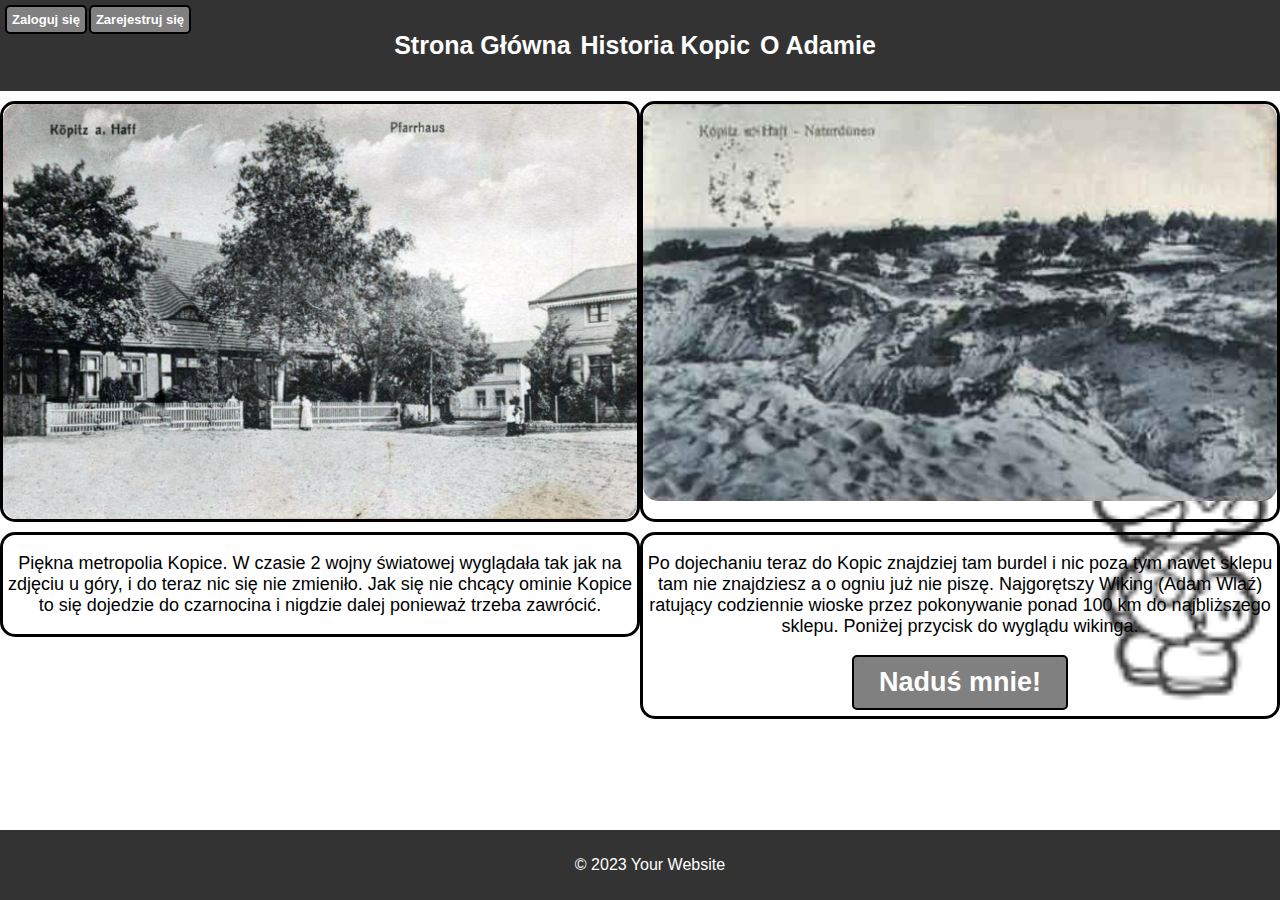
<file: index.html>
<!DOCTYPE html>
<html lang="pl">
<head>
    <meta charset="UTF-8">
    <meta name="viewport" content="width=device-width, initial-scale=1.0">
    <title>Na Wojciechowskiego</title>
</head>

<link rel = "stylesheet" href = "STRONA/ccsindex.css">

<body>
<div class="cos3">
  <a href="STRONA/zaloguj.html" class="zarejestruj">Zaloguj się</a>
  <a href="STRONA/zarejestuj.html" class="zaloguj">Zarejestruj się</a>
</div>

<div class="container">
  <div class="sidebar">
    <div class="logo">
      </div>
        <ul>
          <li><a href="#">Strona Główna</a></li>
          <li><a href="STRONA/Historia Kopic.html">Historia Kopic</a></li>
          <li><a href="STRONA/O adamie.html">O Adamie</a></li>
        </ul>
      </div>     

</body>

<div class="cos1">
    <div class="obrazek1">
        <img src="STRONA/kopitz.jpg" title="Kopitz" width="700" height="450">
</div>

  <div class="obrazek2">
          <img src="STRONA/Kopice.jpg" title="Kopitz" width="700" height="550">
    </div>

</div> 

<div class="cos2">
    <div class="tekst1">
        <p>Piękna metropolia Kopice. W czasie 2 wojny światowej wyglądała tak jak na zdjęciu u góry, i do teraz nic się nie zmieniło. Jak się nie chcący ominie Kopice to się dojedzie do czarnocina i nigdzie dalej ponieważ trzeba zawrócić.</p>
    </div>

    <div class="tekst2">
        <p>Po dojechaniu teraz do Kopic znajdziej tam burdel i nic poza tym nawet sklepu tam nie znajdziesz a o ogniu już nie piszę. Najgorętszy Wiking (Adam Wlaź) ratujący codziennie wioske przez pokonywanie ponad 100 km do najbliższego sklepu. Poniżej przycisk do wyglądu wikinga.</p>
     <a href="STRONA/rower.html" class="przycisk2">Naduś mnie!</a>
    </div>
   
  </div>

<footer>
  <p>&copy; 2023 Your Website</p>
</footer>

</html>
</file>
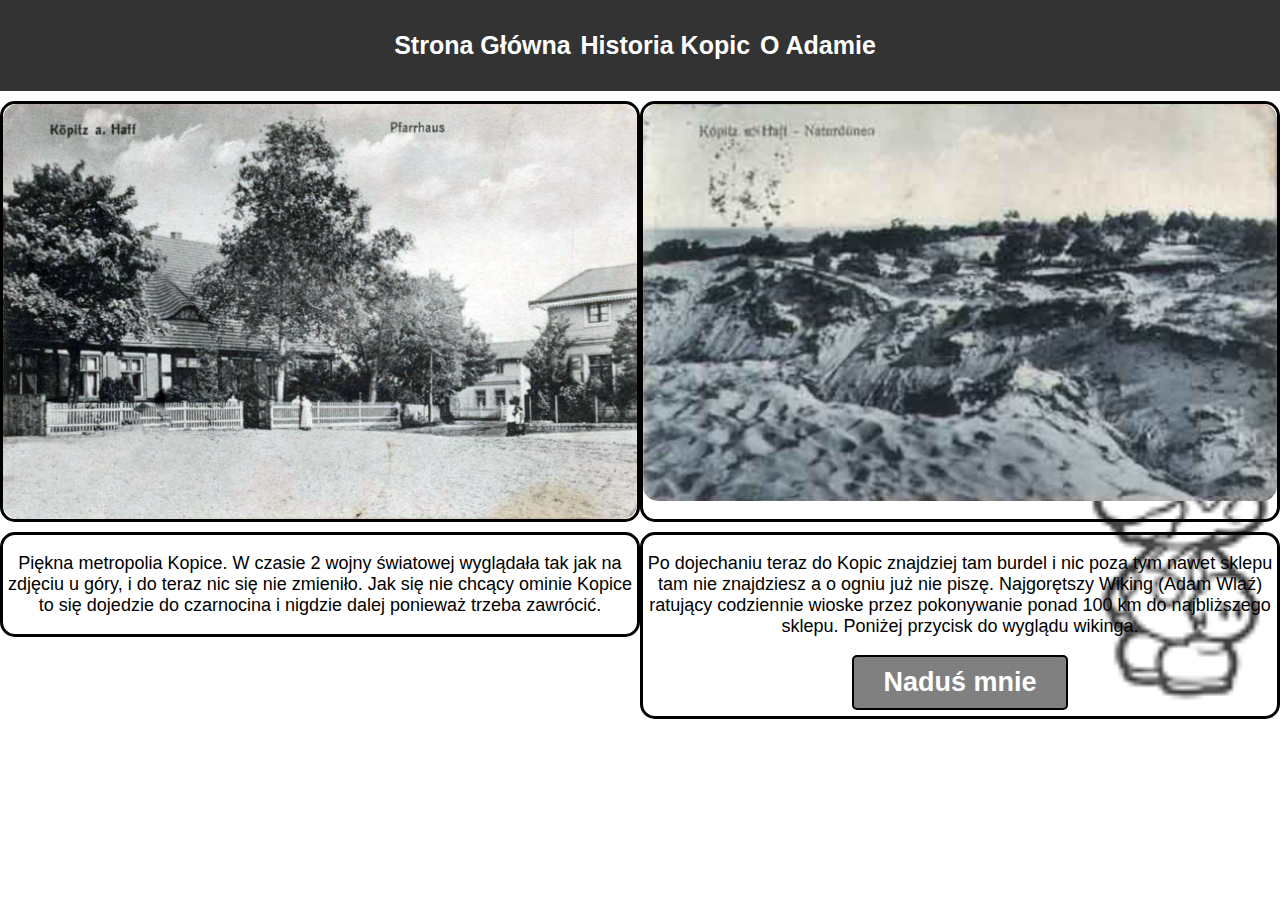
<file: STRONA/index.html>
<!DOCTYPE html>
<html lang="pl">
<head>
    <meta charset="UTF-8">
    <meta name="viewport" content="width=device-width, initial-scale=1.0">
    <title>Na Wojciechowskiego</title>
</head>

<link rel = "stylesheet" type = "text/css" href = "ccsindex.css">

<body>
      <div class="container">
        <div class="sidebar">
          <div class="logo">
          </div>
          <ul>
            <li><a href="#">Strona Główna</a></li>
            <li><a href="Historia Kopic.html">Historia Kopic</a></li>
            <li><a href="O adamie.html">O Adamie</a></li>
          </ul>
        </div>

</body>
<div class="cos1">
    <div class="obrazek1">
        <img src="kopitz.jpg" title="Kopitz" width="700" height="450">
</div>

  <div class="obrazek2">
          <img src="Kopice.jpg" title="Kopitz" width="700" height="450">
    </div>

  
</div> 


<div class="cos2">
    <div class="tekst1">
        <p>Piękna metropolia Kopice. W czasie 2 wojny światowej wyglądała tak jak na zdjęciu u góry, i do teraz nic się nie zmieniło. Jak się nie chcący ominie Kopice to się dojedzie do czarnocina i nigdzie dalej ponieważ trzeba zawrócić.</p>
    </div>

    <div class="tekst2">
        <p>Po dojechaniu teraz do Kopic znajdziej tam burdel i nic poza tym nawet sklepu tam nie znajdziesz a o ogniu już nie piszę. Najgorętszy Wiking (Adam Wlaź) ratujący codziennie wioske przez pokonywanie ponad 100 km do najbliższego sklepu. Poniżej przycisk do wyglądu wikinga.</p>
     <a href="rower.html" class="przycisk2">Naduś mnie</a>
    </div>
   

  </div>

</html>
</file>
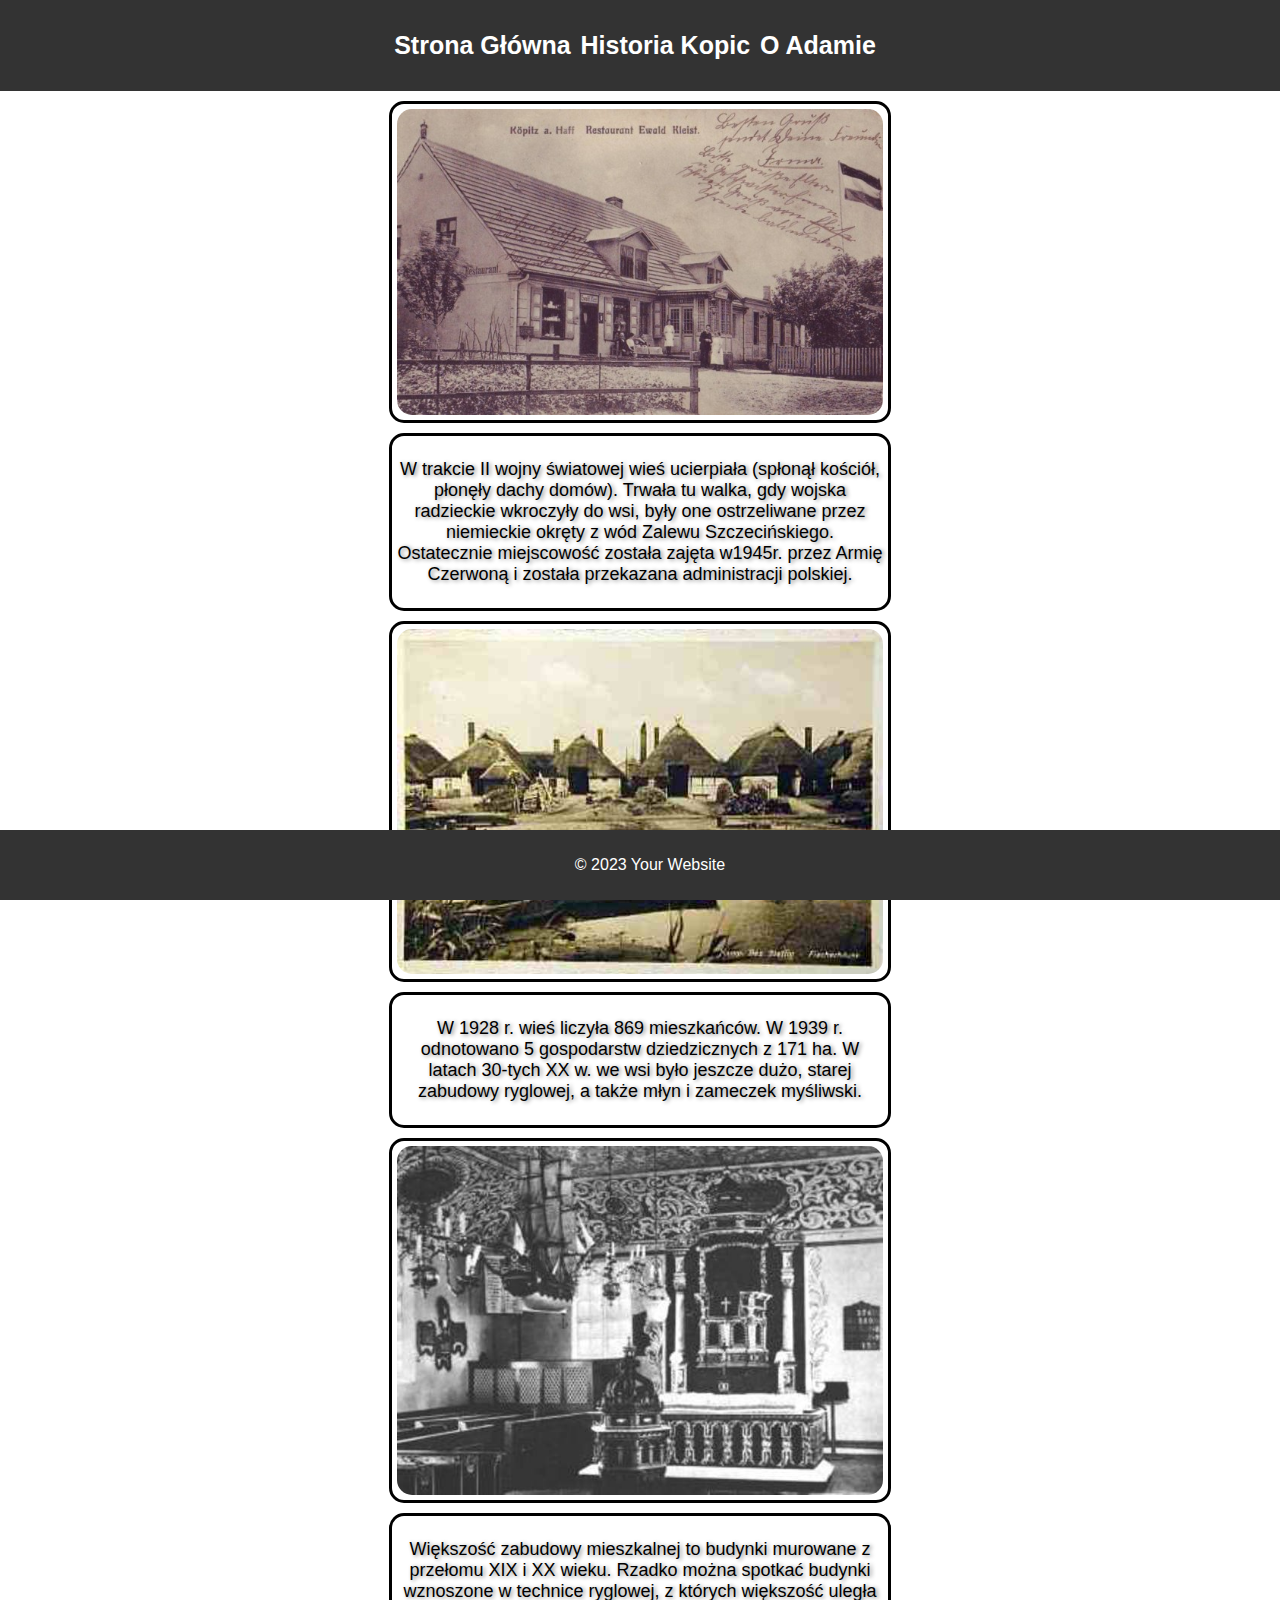
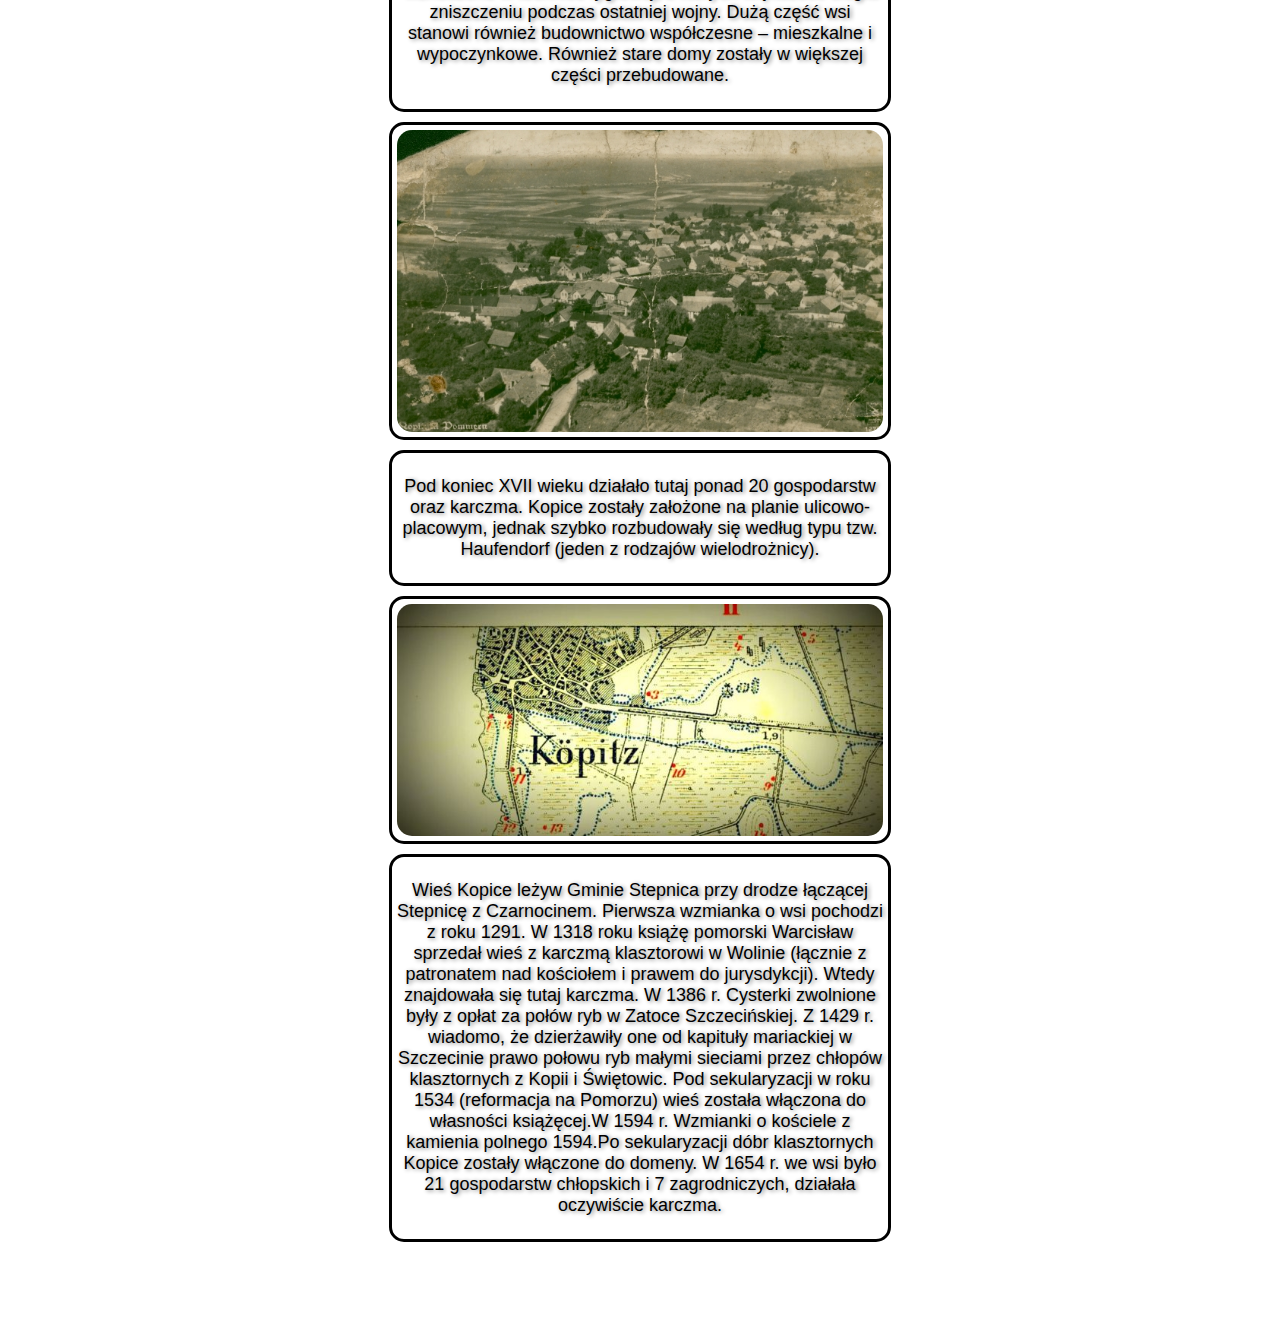
<file: STRONA/Historia Kopic.html>
<!DOCTYPE html>
<html lang="en">
<head>
    <meta charset="UTF-8">
    <meta name="viewport" content="width=device-width, initial-scale=1.0">
    <title>kopitz</title>
</head>
<link rel = "stylesheet" href = "csskopice.css">
<body>
    
    <div class="container">
        <div class="sidebar">
          <div class="logo">
          </div>
          <ul>
            <li><a href="../index.html">Strona Główna</a></li>
            <li><a href="#">Historia Kopic</a></li>
            <li><a href="O adamie.html">O Adamie</a></li>

          </ul>
        </div>
      
</body>

  <div class="cos1">
    <div class="obraz1">
      <img src="Kopice5.jpg" title="Kopice" width="700" height="450">
    </div>

    <div class="tekst1">
      <p>W trakcie II wojny światowej wieś ucierpiała (spłonął kościół, płonęły dachy domów). Trwała tu walka, gdy wojska radzieckie wkroczyły do wsi, były one ostrzeliwane przez niemieckie okręty z wód Zalewu Szczecińskiego. Ostatecznie miejscowość została zajęta w1945r. przez Armię Czerwoną i została przekazana administracji polskiej.</p>
    </div>
  </div>

  <div class="cos2">
    <div class="obraz2">
      <img src="Kopice45.jpg" title="Kopice" width="700" height="450">
    </div>

    <div class="tekst2">
      <p>W 1928 r. wieś liczyła 869 mieszkańców. W 1939 r. odnotowano 5 gospodarstw dziedzicznych z 171 ha. W latach 30-tych XX w. we wsi było jeszcze dużo, starej zabudowy ryglowej, a także młyn i zameczek myśliwski.</p>
    </div>
  </div>

  <div class="cos3">
    <div class="obraz3">
      <img src="Wntrze kocioa w Kopicach.jpg" title="Kopice" width="700" height="450">
    </div>
    
    <div class="tekst3">
      <p>Większość zabudowy mieszkalnej to budynki murowane z przełomu XIX i XX wieku. Rzadko można spotkać budynki wznoszone w technice ryglowej, z których większość uległa zniszczeniu podczas ostatniej wojny. Dużą część wsi stanowi również budownictwo współczesne – mieszkalne i wypoczynkowe. Również stare domy zostały w większej części przebudowane.</p>    
    </div>
  </div>

  <div class="cos4">
    <div class="obraz4">
      <img src="KOPICE 5.jpg" title="Kopice" width="700" height="450">
    </div>

  <div class="tekst4">
      <p>Pod koniec XVII wieku działało tutaj ponad 20 gospodarstw oraz karczma. Kopice zostały założone na planie ulicowo-placowym, jednak szybko rozbudowały się według typu tzw. Haufendorf (jeden z rodzajów wielodrożnicy).</p>
    </div>
  </div>

  <div class="cos5">
    <div class="obraz5">
      <img src="kopitsz.jpg" title="Kopice" width="700" height="450">
    </div>

  <div class="tekst5">
      <p>Wieś  Kopice leżyw Gminie Stepnica przy drodze łączącej Stepnicę  z Czarnocinem. Pierwsza wzmianka o wsi pochodzi z roku 1291. W 1318 roku książę pomorski Warcisław sprzedał wieś z karczmą klasztorowi w Wolinie (łącznie z patronatem nad kościołem i prawem do jurysdykcji). Wtedy znajdowała się tutaj karczma. W 1386 r. Cysterki zwolnione były z opłat za połów ryb w Zatoce Szczecińskiej. Z 1429 r. wiadomo, że dzierżawiły one od kapituły mariackiej w Szczecinie prawo połowu ryb małymi sieciami przez chłopów klasztornych z Kopii i Świętowic. Pod sekularyzacji w roku 1534 (reformacja na Pomorzu) wieś została włączona do własności książęcej.W 1594 r. Wzmianki o  kościele z kamienia polnego 1594.Po sekularyzacji dóbr klasztornych Kopice zostały włączone do domeny. W 1654 r. we wsi było 21 gospodarstw chłopskich i 7 zagrodniczych, działała oczywiście karczma.</p>
    </div>
  </div>

  <footer>
    <p>&copy; 2023 Your Website</p>
  </footer>

</html>
</file>
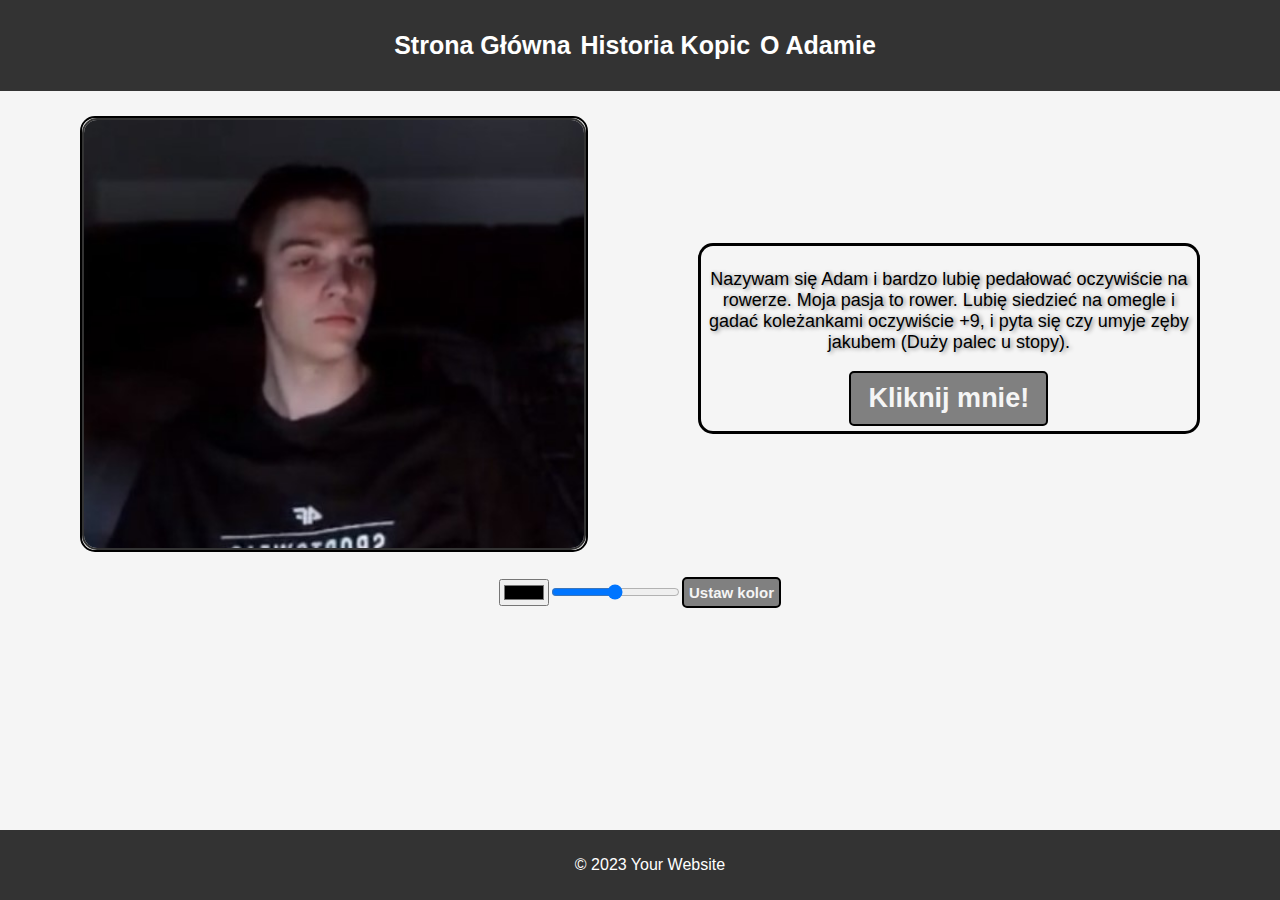
<file: STRONA/O adamie.html>
<!DOCTYPE html>
<html lang="en">
<head>
    <meta charset="UTF-8">
    <meta name="viewport" content="width=device-width, initial-scale=1.0">
    <title>O mnie</title></title>
</head>

<link rel = "stylesheet" href = "cssadam.css">
<body>
    
    <div class="container">
        <div class="sidebar">
          <div class="logo">
          </div>
          <ul>
            <li><a href="../index.html">Strona Główna</a></li>
            <li><a href="Historia Kopic.html">Historia Kopic</a></li>
            <li><a href="#">O Adamie</a></li>
          </ul>
        </div>



</body>

<div class="cos1">
  <div class="obraz1">
    <img src="pedał1.jpg" title="Adam" width="500" height="475">
  </div>

    <div class="tekst1">
      <p>Nazywam się Adam i bardzo lubię pedałować oczywiście na rowerze. Moja pasja to rower. Lubię siedzieć na omegle i gadać koleżankami oczywiście +9, i pyta się czy umyje zęby jakubem (Duży palec u stopy). </p>
    <div class="cos2">
      <a href="pomoc.html" class="przycisk2">Kliknij mnie!</a>
    </div>
  </div>
</div>


<form>
  <input type="color" id="kolor">
  <input type="range" id="rozmiar" min="1" max="35" onchange="podajrozmiar()">
  <span id="rangerozmiar"></span>
  <input type="button" class="button" onclick="zmienkolor()" value="Ustaw kolor">
  
</form>
  
<script>

  function zmienkolor(){
    let kolor=document.querySelector("#kolor").value;
    document.querySelector("body").style.backgroundColor=kolor;
    let rozmiar=document.querySelector("#rozmiar").value;
    document.querySelector("p").style.fontSize = rozmiar +"px";
  }

  function podajrozmiar(){
    let rozmiar=document.querySelector("#rozmiar").value;
    document.querySelector("#rangerozmiar").textContent=rozmiar;
  }

</script>


<footer>
  <p>&copy; 2023 Your Website</p>
</footer>

</html>
</file>
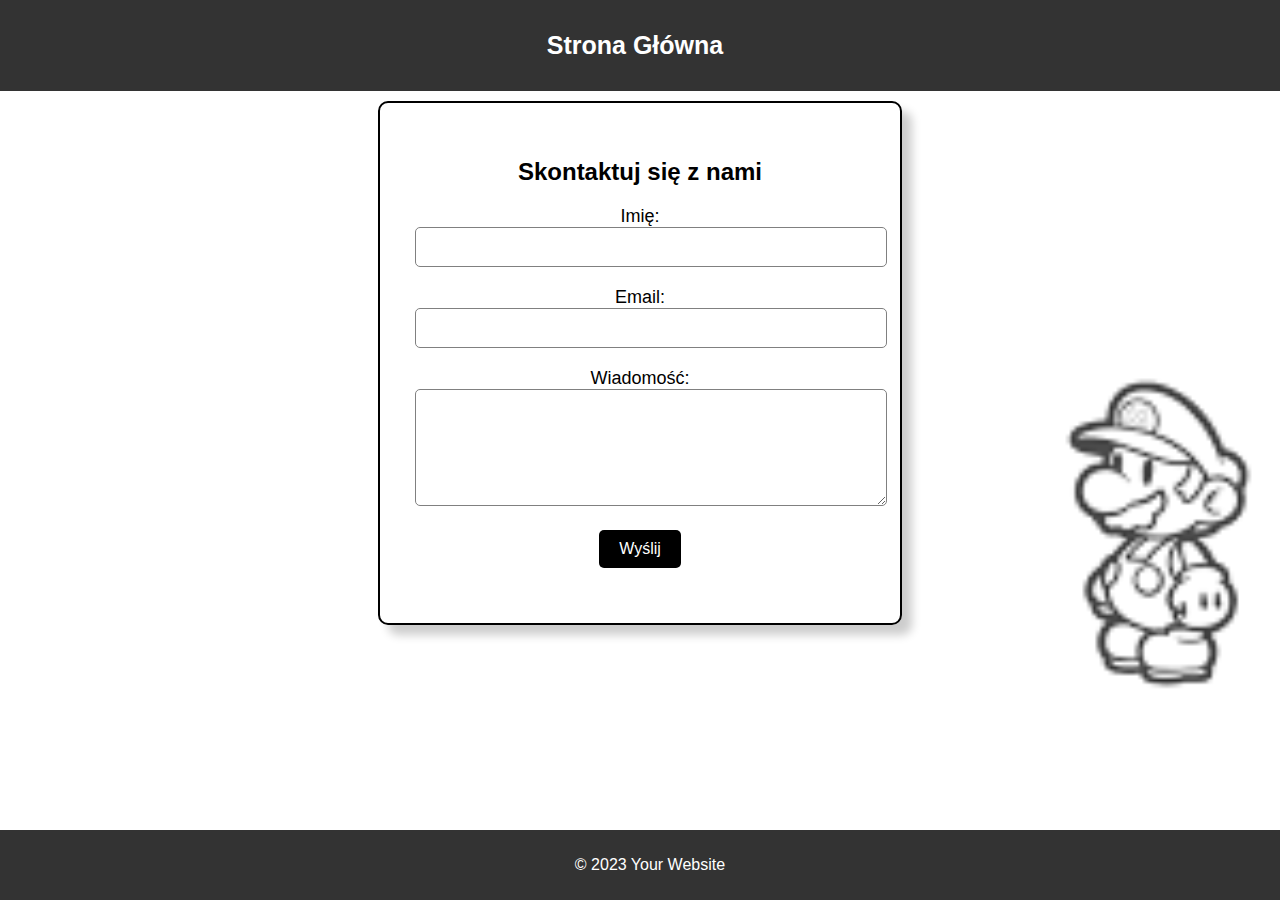
<file: STRONA/pomoc.html>
<!DOCTYPE html>
<html lang="en">
<head>
    <meta charset="UTF-8">
    <meta name="viewport" content="width=device-width, initial-scale=1.0">
    <title>Pomoc</title>
</head>

    <link rel = "stylesheet" href = "pomoc.css">

<body>



</body>

<div class="container">
        <div class="sidebar">
            <div class="logo">
          </div>
          <ul>
            <li><a href="../index.html">Strona Główna</a></li>
          </ul>
        </div>


<div class="form-container">
    <h2>Skontaktuj się z nami</h2>
    <form>
      <div class="form-group">
        <label for="name">Imię:</label>
        <input type="text" id="name" name="name" required>
      </div>

      <div class="form-group">
        <label for="email">Email:</label>
        <input type="email" id="email" name="email" required>
      </div>

      <div class="form-group">
        <label for="message">Wiadomość:</label>
        <textarea id="message" name="message" rows="5" required></textarea>
      </div>

      <div class="form-group">
        <button type="submit">Wyślij</button>
      </div>
    </form>
  </div>
</div>

<footer>
  <p>&copy; 2023 Your Website</p>
</footer>

</html>
</file>
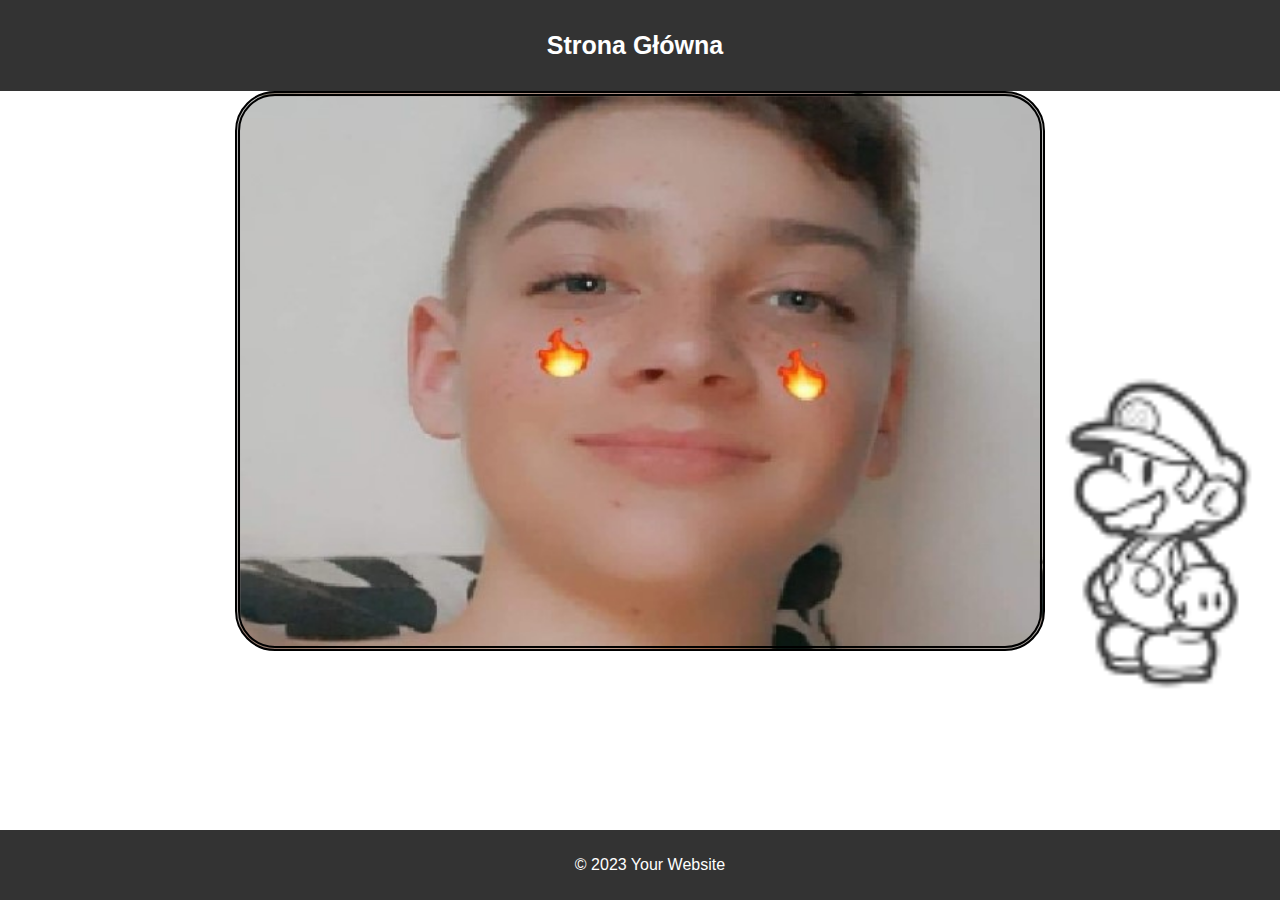
<file: STRONA/rower.html>
<!DOCTYPE html>
<html lang="en">
<head>
    <meta charset="UTF-8">
    <meta name="viewport" content="width=device-width, initial-scale=1.0">
    <title>Adam Pedał</title>
</head>

<link rel = "stylesheet" href = "rowercss.css">

<body>
    
    <div class="container">
        <div class="sidebar">
            <div class="logo">
          </div>
          <ul>
            <li><a href="../index.html">Strona Główna</a></li>
          </ul>
        </div>


      <footer>
          <p>&copy; 2023 Your Website</p>
      </footer>

</body>


  <script>

    function zmien1(){
      const element = document.getElementById("DIV");
      element.classList.remove("pierwsza");
      element.classList.add("druga");
    }

    function zmien2(){
      const element = document.getElementById("DIV");
      element.classList.remove("druga");
      element.classList.add("pierwsza");
    }
    
    
    </script>

<div id="DIV" class="pierwsza" onmouseover="zmien1()" onmouseout="zmien2()">



</html>
</file>
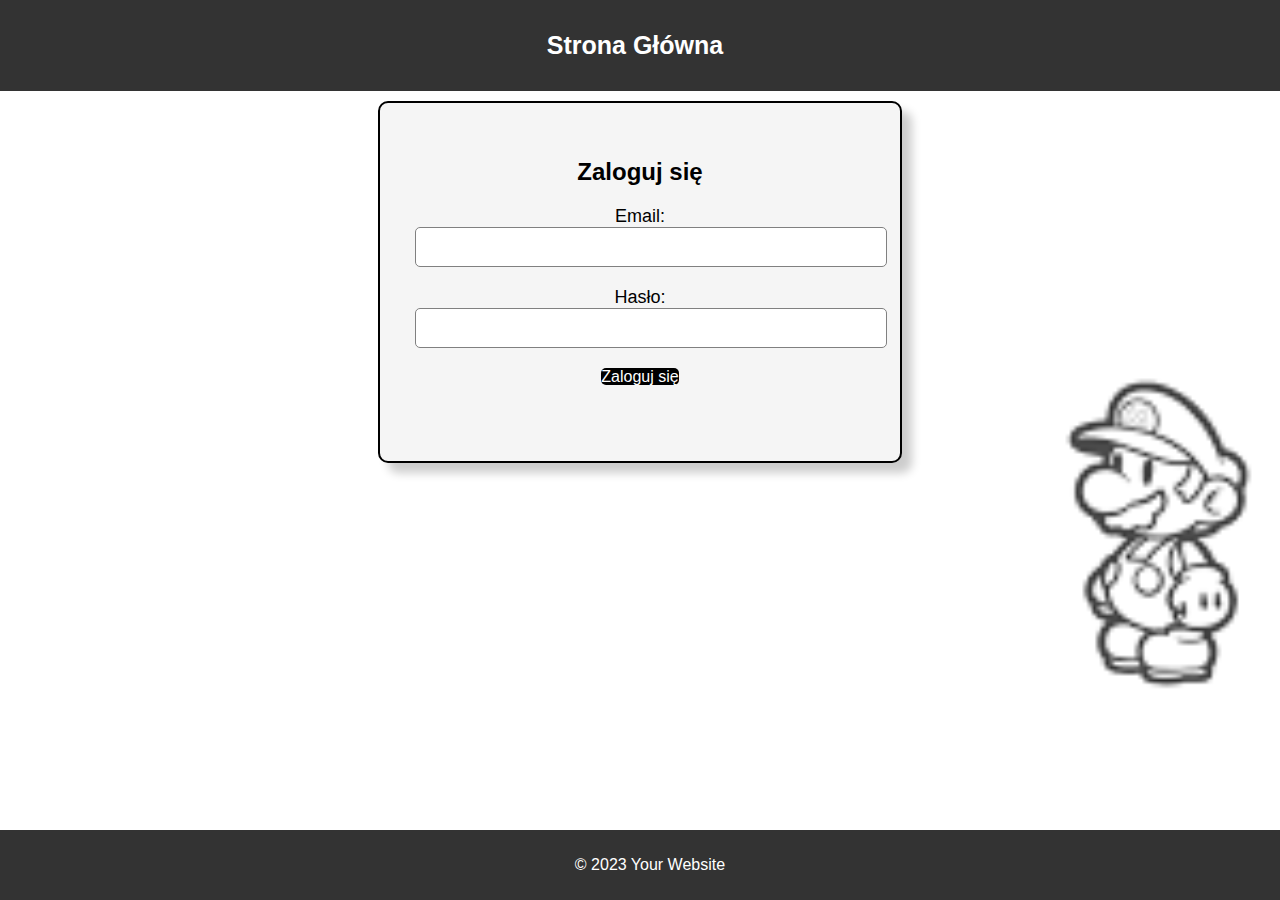
<file: STRONA/zaloguj.html>
<!DOCTYPE html>
<html lang="en">
<head>
    <meta charset="UTF-8">
    <meta name="viewport" content="width=device-width, initial-scale=1.0">
    <title>Zaloguj się</title>
</head>

    <link rel="stylesheet" href="zalogujcss.css">

<body>
    
    <div class="container">
        <div class="sidebar">
            <div class="logo">
          </div>
          <ul>
            <li><a href="../index.html">Strona Główna</a></li>
          </ul>
        </div>
    </div>

<div class="form">
    <h2>Zaloguj się</h2>
    <form>

      <div class="form-group">
        <label for="email">Email:</label>
        <input type="email" required>
      </div>

      <div class="form-group">
        <label for="password">Hasło:</label>
        <input type="password" required>
      </div>

      <div class="form-group">
        <div class="form-group">
          <a href="../index.html" class="button">Zaloguj się</a>
      </div>
    </form>
  </div>
</div>


<footer>
    <p>&copy; 2023 Your Website</p>
</footer>  

</body>
</html>
</file>
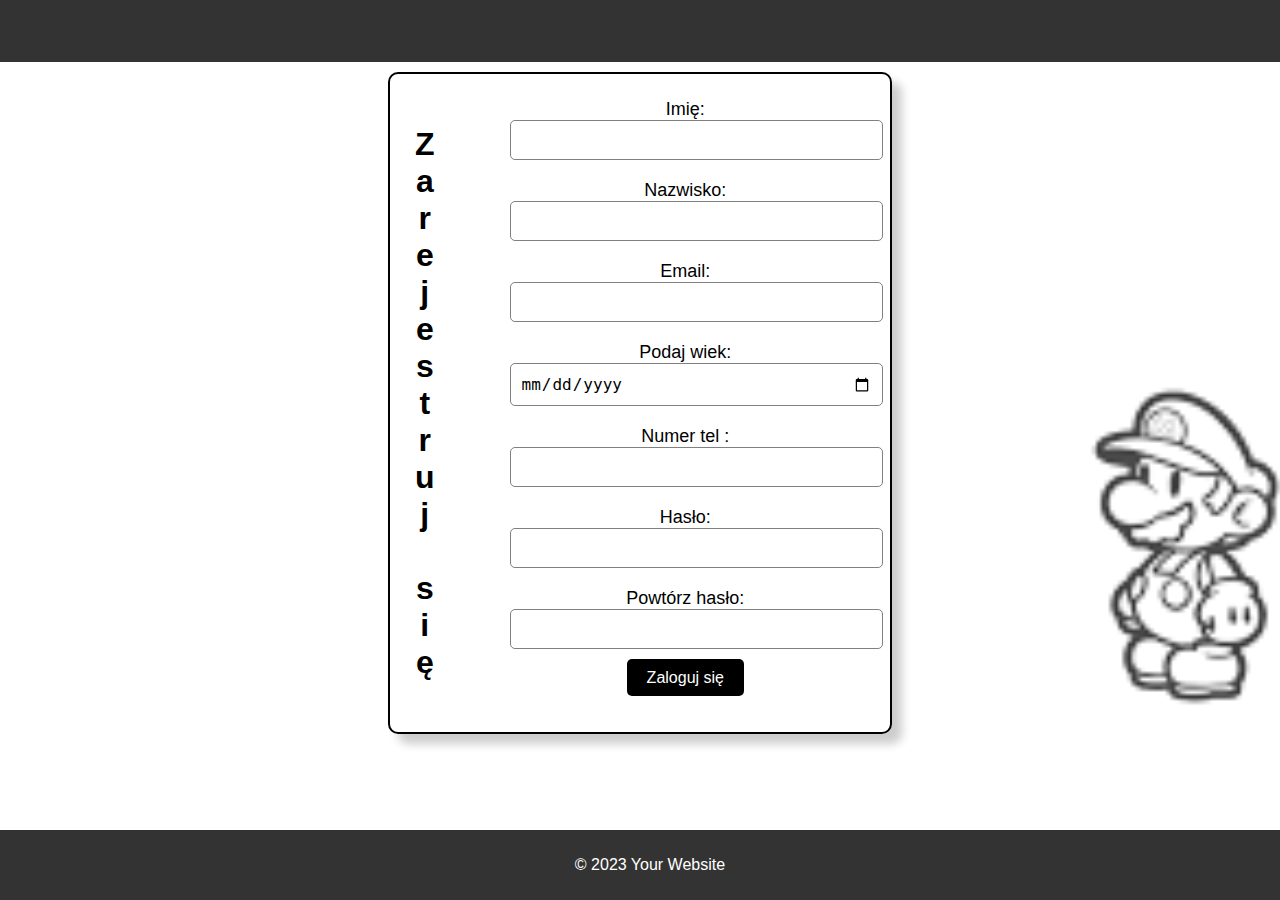
<file: STRONA/zarejestuj.html>
<!DOCTYPE html>
<html lang="en">
<head>
    <meta charset="UTF-8">
    <meta name="viewport" content="width=device-width, initial-scale=1.0">
    <title>Zarejestruj się</title>
</head>

    <link rel="stylesheet" href="zarejestujcss.css">

<body>
    
    <div class="container">
        <div class="sidebar">
            <div class="logo">
          </div>
          <ul>
          </ul>
        </div>


<div class="form">
    <h1>Z<br>a<br>r<br>e<br>j<br>e<br>s<br>t<br>r<br>u<br>j<br> <br>s<br>i<br>ę</h1>
    <form>
      <div class="form-group">
        <label for="name">Imię:</label>
        <input type="text" required>
      </div>

      <div class="form-group">
        <label for="name">Nazwisko:</label>
        <input type="text" required>
      </div>

      <div class="form-group">
        <label for="email">Email:</label>
        <input type="email" required>
      </div>

      <div class="form-group">
        <label for="email">Podaj wiek:</label>
        <input type="date">
      </div>

      <div class="form-group">
        <label for="tel">Numer tel :</label>
        <input type="tel">
      </div>

      <div class="form-group">
        <label for="password">Hasło:</label>
        <input type="password" required>
      </div>

      <div class="form-group">
        <label for="password">Powtórz hasło:</label>
        <input type="password" required>
      </div>

      <div class="form-group">
        <a href="../index.html" class="button">Zaloguj się</a>
      </div>
    </form>
  </div>
</div>



<footer>
    <p>&copy; 2023 Your Website</p>
</footer>  

</body>
</html>
</file>
<file: STRONA/ccsindex.css>
/*Do sidebara i stopki*/

body {
  margin: 0;
  padding: 0;
  font-family: Arial, sans-serif;
  background-image: url(images.png);
  background-size: cover;
  flex-direction: column;
  display: flex;
}

.sidebar {
  background-color: #333;
  padding: 15px;
  display: flex;
  justify-content: center;
}

.sidebar ul {
  list-style: none;
  padding: 0;
  display: flex;
}

.sidebar ul li {
  margin-right: 10px;
}

.sidebar ul li a {
  text-decoration: none;
  color: #fff;
  font-size: 25px;
  font-weight: bold;
}

.sidebar ul li a:hover {
  color: #ff8c00;
  transition: 0.3s;
}

footer {
  background-color: #333;
  color: #fff;
  text-align: center;
  padding: 10px;
  margin-TOP: auto;
}

footer {
  position: fixed;
  bottom: 0;
  width: 100%;
  background-color: #333;
  color: #fff;
  text-align: center;
  padding: 10px;
}

/*Do obrazu */

.cos1 {
  display: flex;
  justify-content: space-around;
}

.obrazek1, .obrazek2 {
  padding: 0px;
  border: 3px solid black;
  border-radius: 15px ;
  margin-top: 10px;
  width: 700px;
  text-align: center;
}

.obrazek1:hover, .obrazek2:hover {
  background-color: grey;
  transition: 0.2s;
}

/*Do przycisku*/

.przycisk2 {
  padding: 10px;
  background-color: grey;
  color: white;
  border: 2px solid black;
  border-radius: 5px;
  cursor: pointer;
  text-decoration: none;
  font-size: 27px;
  font-weight: bold;
  width: 15vw;
  display: flex;
  justify-content: center;
  margin: 0 auto  ;
  margin-bottom: 0.5vw;
  }
  
  .przycisk2:hover {
  background-color: rgb(153, 153, 153);
  color: #ff8c00;
  transition: 0.3s;
  }

/*Do tekstu*/

.cos2 {
  display: flex;
  align-items: flex-start;
  justify-content: space-around;
}

.tekst1, .tekst2 {
  padding: 0px;
  border: 3px solid black;  
  width: 700px;
  margin-top: 10px;
  margin-bottom: 10px;
  border-radius: 15px;
  font-size: 18px;
  text-align: center;
}

.tekst1:hover, .tekst2:hover  {
  background-color: rgb(167, 167, 167);
  transition: 0.2s;
}

/*Do rensponsywności*/

img {
  max-width: 100%;
  height: auto;
  display: block;
  margin: 0 auto; 
  border-radius: 15px;
}

/*Logowanie*/

.cos3 {
  display: flex;
  position: fixed;
  padding: 5px;
}

.zarejestruj, .zaloguj {
  text-decoration: none;
  color: white;
  padding: 5px;
  text-align: center;
  border: 2px solid black;
  border-radius: 5px;
  background-color: grey;
  font-size: 13px;
  font-weight: bold;
  justify-content: end;
  margin-right: 2px;
}

.zarejestruj:hover, .zaloguj:hover {
  color: #ff8c00;
  transition: 0.2s;
}
</file>
<file: STRONA/csskopice.css>
/*Do sidebara i stopki*/

body {
  margin: 0;
  padding: 0;
  font-family: Arial, sans-serif;
  background-image: url(images.png);
  background-size: cover;
}

.sidebar {
  background-color: #333;
  padding: 15px;
  display: flex;
  justify-content: center;
}

.sidebar ul {
  list-style: none;
  padding: 0;
  display: flex;
}

.sidebar ul li {
  margin-right: 10px;
}

.sidebar ul li a {
  text-decoration: none;
  color: #fff;
  font-size: 25px;
  font-weight: bold;
}

.sidebar ul li a:hover {
  color: #ff8c00;
  transition: 0.3s;
}

footer {
  position: fixed;
  bottom: 0;
  width: 100%;
  background-color: #333;
  color: #fff;
  text-align: center;
  padding: 10px;
}

/*Rensponswość obrazów*/

img {
  max-width: 100%;
  height: auto;
  display: block;
  margin: 0 auto; 
  border-radius: 15px;
}

/*Do histori kopic zdj lub tekst*/

.cos1, .cos2, .cos3, .cos4, .cos5 {
  display: flex;
  flex-direction: column;
  align-items: center;
}

.obraz1, .obraz2, .obraz3, .obraz4, .obraz5 {
  padding: 5px; 
  border: 3px solid black;  
  margin-top: 10px;
  border-radius: 15px;
  font-size: 18px;
  text-align: center;
  width: 38vw;
}

.obraz1:hover, .obraz2:hover, .obraz3:hover, .obraz4:hover, .obraz5:hover {
  background-color: rgb(167, 167, 167);
  transition: 0.2s;
}

.tekst1, .tekst2, .tekst3, .tekst4, .tekst5 {
  padding: 5px; 
  border: 3px solid black;  
  margin-top: 10px;
  border-radius: 15px;
  font-size: 18px;
  text-align: center;
  width: 38vw;
  text-shadow: 2px 1px 4px grey;
}

.tekst5 {
  margin-bottom: 75pX;
}

.tekst1:hover, .tekst2:hover, .tekst3:hover, .tekst4:hover, .tekst5:hover {
  background-color: rgb(182, 182, 182);
  transition: 0.2s;
}
</file>
<file: STRONA/cssadam.css>
/*Do sidebara i stopki*/

body {
  margin: 0;
  padding: 0;
  font-family: Arial, sans-serif;
  background-color: whitesmoke;
}

.sidebar {
  background-color: #333;
  padding: 15px;
  display: flex;
  justify-content: center;
}

.sidebar ul {
  list-style: none;
  padding: 0;
  display: flex;
}

.sidebar ul li {
  margin-right: 10px;
}

.sidebar ul li a {
  text-decoration: none;
  color: #fff;
  font-size: 25px;
  font-weight: bold;
}

.sidebar ul li a:hover {
  color: #ff8c00;
  transition: 0.3s;
}

footer {
  position: fixed;
  bottom: 0;
  width: 100%;
  background-color: #333;
  color: #fff;
  text-align: center;
  padding: 10px;
}

/*Przycisk*/

.cos2 {
  display: flex;
  justify-content: center;
}

.przycisk2 {
  padding: 10px;
  background-color: grey;
  color: whitesmoke;
  border: 2px solid black;
  border-radius: 5px;
  cursor: pointer;
  text-align: center;
  text-decoration: none;
  font-size: 27px;
  font-weight: bold;
  width: 175px;
}

.przycisk2:hover {
  color: #ff8c00; 
  transition: 0.3s;
}

/*Do obrazu i tekstu*/

.cos1 { 
  display: flex;
  justify-content: space-around;
  align-items: center;
  padding: 25px;
}

.obraz1 {
  border: 2px solid black;  
  border-radius: 15px;
  text-align: center;
}

.obraz1:hover {
  filter: brightness(5);
  transition: 1s;
}

.tekst1 {
  padding: 5px; 
  border: 3px solid black;  
  margin-top: 10px;
  border-radius: 15px;
  font-size: 18px;
  text-align: center;
  width: 38vw;
  text-shadow: 2px 1px 4px grey;
  height: 20%;
}

.tekst1:hover {
  background-color: rgb(167, 167, 167);
  transition: 0.2s;
}

/*Rensponswość obrazów*/

img {
  max-width: 100%;
  height: auto;
  display: block;
  margin: 0 auto; 
  border-radius: 15px;
  border: 2px solid #333;
}

/*Przycisk od koloru i form*/

.button {
  padding: 5px;
  background-color: grey;
  color: whitesmoke;
  border: 2px solid black;
  border-radius: 5px;
  text-align: center;
  font-size: 15px;
  font-weight: bold;
}

.button:hover {
  color: #ff8c00;
  transition: 0.3s;
}

form {
  display: flex;
  justify-content: center;
  align-items: center;
}
</file>
<file: STRONA/pomoc.css>
/*Do sidebara i stopki*/

body {
  margin: 0;
  padding: 0;
  font-family: Arial, sans-serif;
  background-image: url(images.png);
  background-size: cover;
}

.sidebar {
  background-color: #333;
  padding: 15px;
  display: flex;
  justify-content: center;
}

.sidebar ul {
  list-style: none;
  padding: 0;
  display: flex;
}

.sidebar ul li {
  margin-right: 10px;
}

.sidebar ul li a {
  text-decoration: none;
  color: #fff;
  font-size: 25px;
  font-weight: bold;
}

.sidebar ul li a:hover {
  color: #ff8c00;
  transition: 0.3s;
}

footer {
  position: fixed;
  bottom: 0;
  width: 100%;
  background-color: #333;
  color: #fff;
  text-align: center;
  padding: 10px;
}


/*Do Formularza*/

.form-container {
    text-align: center;
    margin: 0 auto;
    max-width: 450px;
    padding: 35px;
    border-radius: 10px;
    box-shadow: 10px 10px 10px rgba(0, 0, 0, 0.2);
    border: 2px solid black;
    margin-top: 10px;
  }
  
  form {
    display: flex;
    flex-direction: column;
  }
  
  .form-group {
    margin-bottom: 20px;
  }
  
  label {
    font-size: 18px;
  }
  
  input, textarea {
    width: 100%;
    padding: 10px;
    font-size: 16px;
    border: 1px solid grey;
    border-radius: 5px;
  }
  
  button {
    background-color: black;
    color: white;
    border: none;
    padding: 10px 20px;
    font-size: 16px;
    border-radius: 5px;
    cursor: pointer;
    transition: background-color 0.3s;
  }
  
  button:hover {
    color: #ff8c00;
    background-color: #333;
  }
</file>
<file: STRONA/rowercss.css>
/*Do sidebara i stopki*/

body {
  margin: 0;
  padding: 0;
  font-family: Arial, sans-serif;
  background-image: url(images.png);
  background-size: cover;
}

.sidebar {
  background-color: #333;
  padding: 15px;
  display: flex;
  justify-content: center;
}

.sidebar ul {
  list-style: none;
  padding: 0;
  display: flex;
}

.sidebar ul li {
  margin-right: 10px;
}

.sidebar ul li a {
  text-decoration: none;
  color: #fff;
  font-size: 25px;
  font-weight: bold;
}

.sidebar ul li a:hover {
  color: #ff8c00;
  transition: 0.3s;
}

footer {
  position: fixed;
  bottom: 0;
  width: 100%;
  background-color: #333;
  color: #fff;
  text-align: center;
  padding: 10px;
}
  


/*Do pedała*/

.pierwsza {
  border: 5px double black;
  border-radius: 40px;
  background-image: url(pedał.jpg);
  background-size: cover;
  margin: 0 auto;
  height: 550px;
  width: 800px;
}

.druga {
  border: 5px dotted black;
  border-radius: 40px;
  background-image: url(pedałrowerowy.jpg);
  background-size: cover;
  height: 550px;
  width: 800px;
  margin:  0 auto;
}

/*Rensponsywnosc obrazów*/

url {
  max-width: 100%;
  height: auto;
  display: block;
  margin: 0 auto; 
  border-radius: 15px;
}
</file>
<file: STRONA/zalogujcss.css>
/*Do sidebara i stopki*/

body {
    margin: 0;
    padding: 0;
    font-family: Arial, sans-serif;
    background-image: url(images.png);
    background-size: cover;
  }
  
  .sidebar {
    background-color: #333;
    padding: 15px;
    display: flex;
    justify-content: center;
  }
  
  .sidebar ul {
    list-style: none;
    padding: 0;
    display: flex;
  }
  
  .sidebar ul li {
    margin-right: 10px;
  }
  
  .sidebar ul li a {
    text-decoration: none;
    color: #fff;
    font-size: 25px;
    font-weight: bold;
  }
  
  .sidebar ul li a:hover {
    color: #ff8c00;
    transition: 0.3s;
  }
  
  footer {
    position: fixed;
    bottom: 0;
    width: 100%;
    background-color: #333;
    color: #fff;
    text-align: center;
    padding: 10px;
  }
  
  
  /*Do Formularza*/
  
  .form {
      text-align: center;
      margin: 0 auto;
      max-width: 450px;
      padding: 35px;
      border-radius: 10px;
      box-shadow: 10px 10px 10px rgba(0, 0, 0, 0.2);
      border: 2px solid black;
      margin-top: 10px;
      background-color: whitesmoke;
    }
    
    form {
      display: flex;
      flex-direction: column;
    }
    
    .form-group {
      margin-bottom: 20px;
    }
    
    label {
      font-size: 18px;
    }
    
    input, textarea {
      width: 100%;
      padding: 10px;
      font-size: 16px;
      border: 1px solid grey;
      border-radius: 5px;
    }
    
    .button {
      background-color: black;
      color: white;
      border: none;
      font-size: 16px;
      border-radius: 5px;
      cursor: pointer;
      text-decoration: none;
      transition: background-color 0.3s;
    }
    
    .button:hover {
      color: #ff8c00;
      transition: 0.3s;
      background-color: #333;
    }
</file>
<file: STRONA/zarejestujcss.css>
/*Do sidebara i stopki*/

body {
    margin: 0;
    padding: 0;
    font-family: Arial, sans-serif;
    background-image: url(images.png);
    background-size: cover;
  }
  
  .sidebar {
    background-color: #333;
    padding: 15px;
    display: flex;
    justify-content: center;
  }
  
  .sidebar ul {
    list-style: none;
    padding: 0;
    display: flex;
  }
  
  .sidebar ul li {
    margin-right: 10px;
  }
  
  .sidebar ul li a {
    text-decoration: none;
    color: #fff;
    font-size: 25px;
    font-weight: bold;
  }
  
  .sidebar ul li a:hover {
    color: #ff8c00;
    transition: 0.3s;
  }
  
  footer {
    position: fixed;
    bottom: 0;
    width: 100%;
    background-color: #333;
    color: #fff;
    text-align: center;
    padding: 10px;
  }
  
  
  /*Do Formularza*/
  
  .form {
      text-align: center;
      margin: 0 auto;
      max-width: 450px;
      padding: 25px;
      border-radius: 10px;
      box-shadow: 10px 10px 10px rgba(0, 0, 0, 0.2);
      border: 2px solid black;
      margin-top: 10px;
      display: flex;
      align-items: center;
      font-size: 16px;
    }
    
    form {
      display: flex;
      flex-direction: column;
      
    }

    .form-group {
      margin-bottom: 20px;
      margin-left: 75px;
    }
    
    label {
      font-size: 18px;
    }
    
    input, textarea {
      width: 100%;
      padding: 10px;
      font-size: 16px;
      border: 1px solid grey;
      border-radius: 5px;
    }
    
    .button {
      background-color: black;
      color: white;
      border: none;
      padding: 10px 20px;
      font-size: 16px;
      border-radius: 5px;
      cursor: pointer;
      text-decoration: none;
      background-color 0.3s;
    }
    
    .button:hover {
      color: #ff8c00; 
      transition: 0.3s;
      background-color: #333;
    }
</file>
